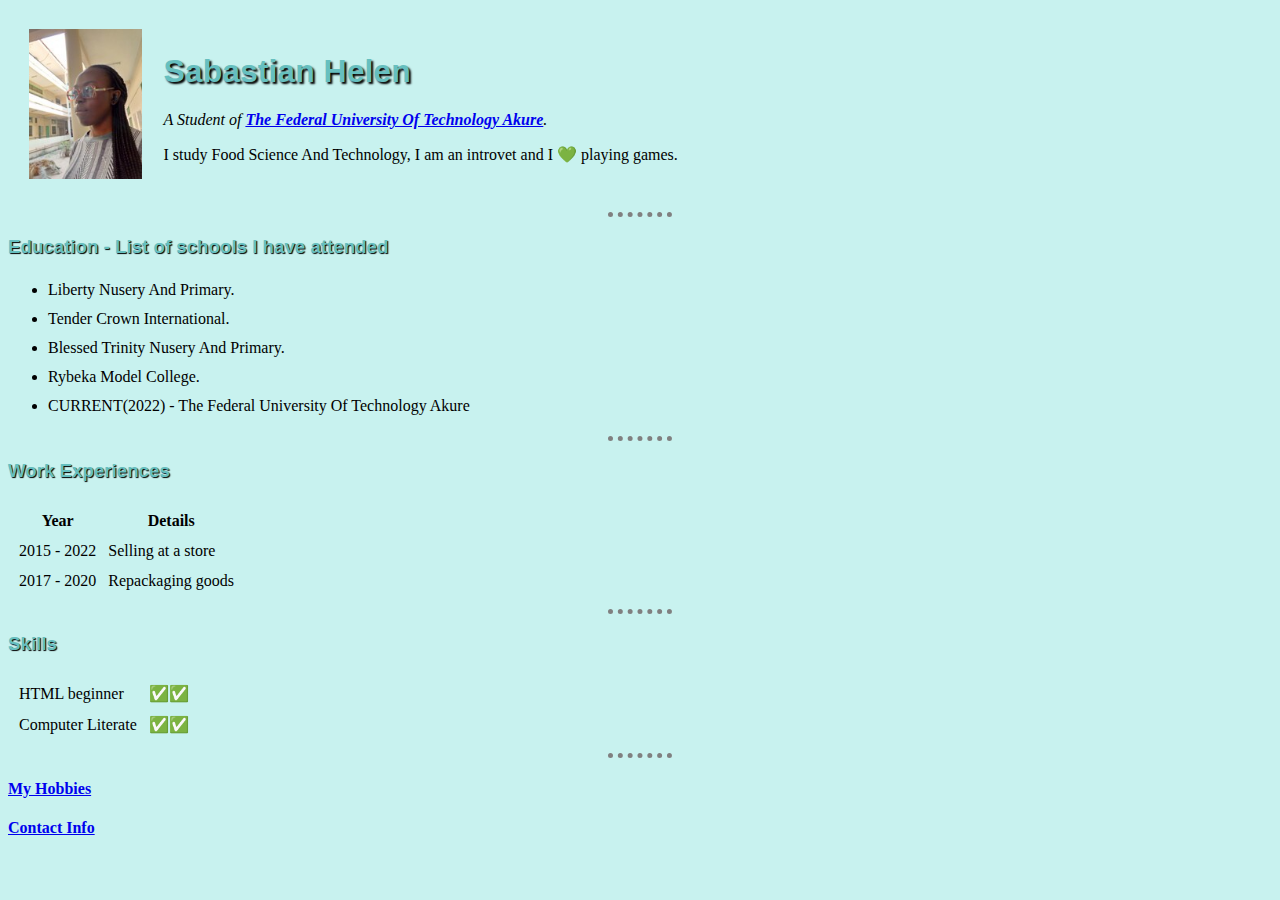
<file: index.html>
<!DOCTYPE html>
<html lang="en" dir="ltr">

<head>
  <meta charset="utf-8">
  <title>Lenel's personal site</title>
  <link rel="stylesheet" href="css/style.css">
</head>

<body>
  <table cellspacing="20">
    <tr>
      <td><img src="Images/4219.jpg" alt="Lenel's Profile picture."></td>
      <td>
        <h1>Sabastian Helen</h1>
        <p><em>A Student of <strong><a href="https://futa.edu.ng/">The Federal University Of Technology Akure</a></strong>.</em></p>
        <p>I study Food Science And Technology, I am an introvet and I 💚 playing games.</p>
      </td>
    </tr>
  </table>

  <hr>
  <h3>Education - List of schools I have attended</h3>
  <ul>
    <li>Liberty Nusery And Primary.</li>
    <li>Tender Crown International.</li>
    <li>Blessed Trinity Nusery And Primary.</li>
    <li>Rybeka Model College.</li>
    <li>CURRENT(2022) - The Federal University Of Technology Akure</li>
  </ul>

  <hr>
  <h3>Work Experiences</h3>
  <table cellspacing="10">
    <thead>
      <th>Year</th>
      <th>Details</th>
    </thead>
    <tbody>
      <tr>
        <td>2015 - 2022</td>
        <td>Selling at a store</td>
      </tr>
      <tr>
        <td>2017 - 2020</td>
        <td>Repackaging goods</td>
      </tr>
    </tbody>
  </table>

  <hr>
  <h3>Skills</h3>
  <table cellspacing="10">
    <tr>
      <td>HTML beginner</td>
      <td>✅✅</td>
    </tr>
    <tr>
      <td>Computer Literate</td>
      <td>✅✅</td>
    </tr>
  </table>

  <hr>
  <h4><a href="hobbies.html">My Hobbies</a></h4>
  <h4><a href="Contact Info.html">Contact Info</a></h4>


</body>

</html>
</file>
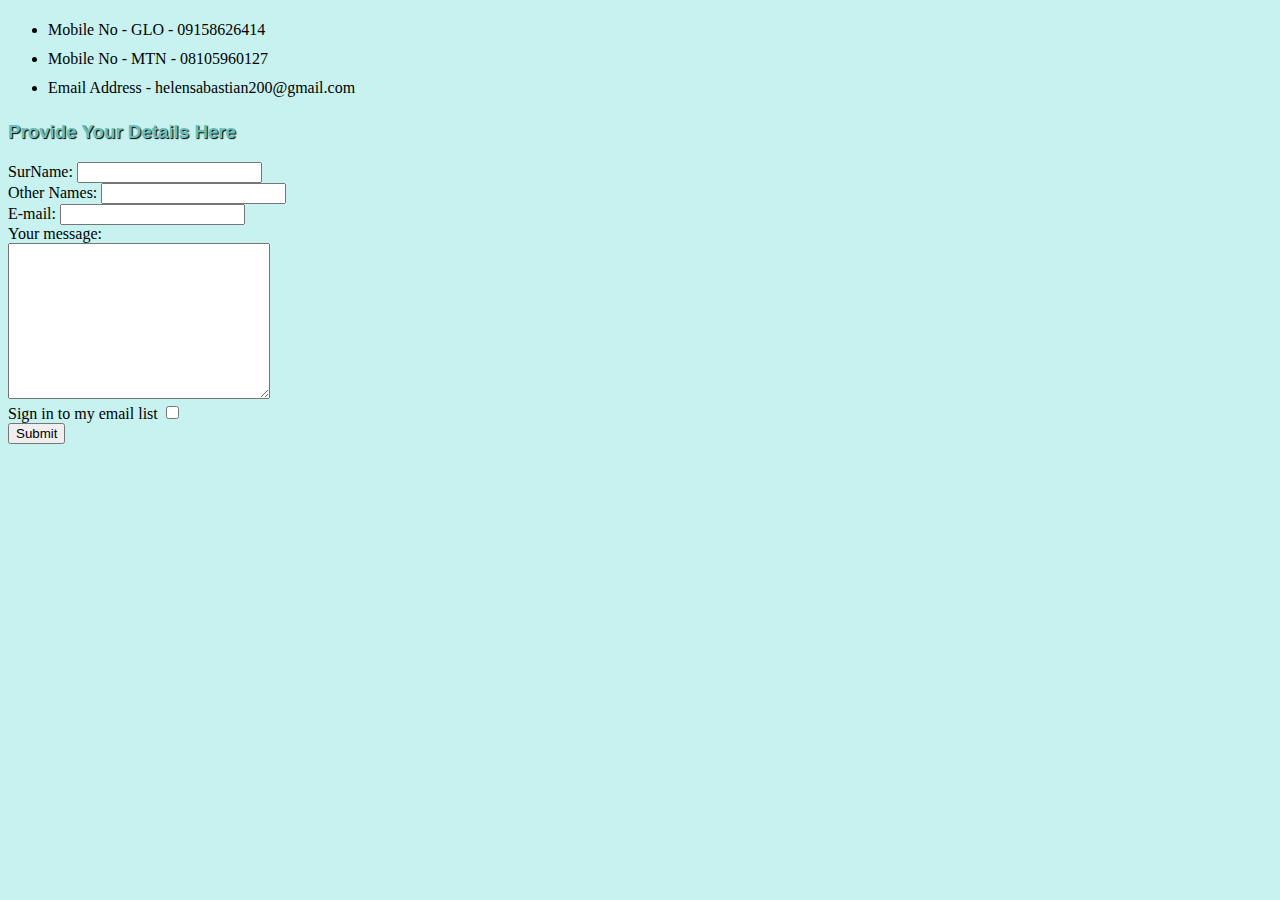
<file: Contact Info.html>
<!DOCTYPE html>
<html lang="en" dir="ltr">
  <head>
    <meta charset="utf-8">
    <title>Contact Info</title>
    <link rel="stylesheet" href="css/style.css">
  </head>
  <body>
    <ul>
      <li>Mobile No - GLO - 09158626414</li>
      <li>Mobile No - MTN - 08105960127</li>
      <li>Email Address - helensabastian200@gmail.com</li>
    </ul>

    <h3>Provide Your Details Here</h3>
    <form action="mailto:helensabastian200@gmail.com" method="post" enctype="text/plain">
      <label>SurName:</label>
      <input type="text" name="SurName" value="" required=""><br>
      <label>Other Names:</label>
      <input type="text" name="Other Names" value="" required=""><br>
      <label>E-mail:</label>
      <input type="email" name="E-mail" value="" required=""><br>
      <label>Your message:</label><br>
      <textarea name="Your Message" rows="10" cols="30"></textarea><br>
      <label>Sign in to my email list</label>
      <input type="checkbox" name="" value="" required=""><br>
      <input type="submit" name="">


    </form>

  </body>
</html>
</file>
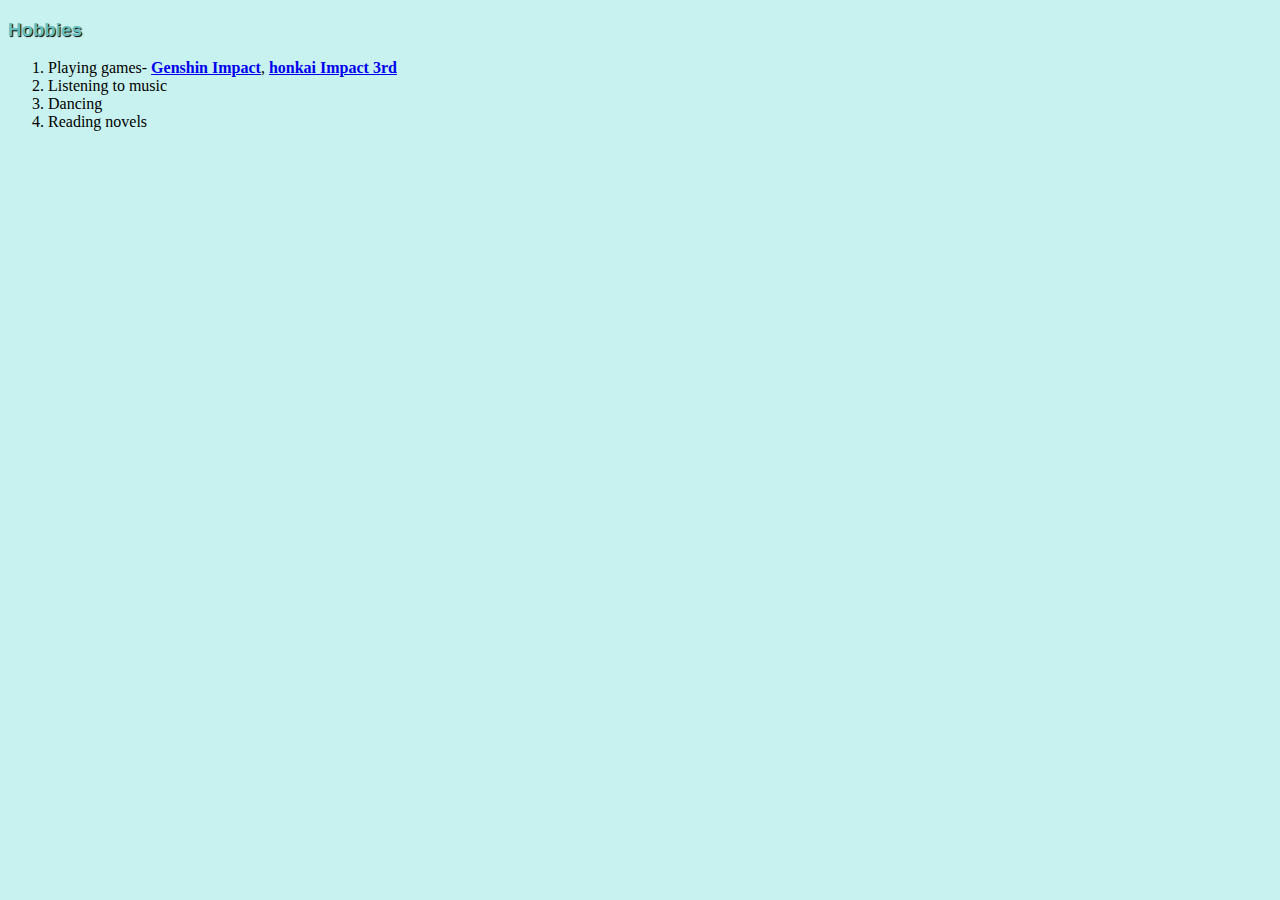
<file: hobbies.html>
<!DOCTYPE html>
<html lang="en" dir="ltr">
  <head>
    <meta charset="utf-8">
    <title>My Hobbies</title>
    <link rel="stylesheet" href="css/style.css">
  </head>
  <body>
    <h3>Hobbies</h3>
    <ol>
      <li>Playing games- <strong><a href="https://genshin.hoyoverse.com/en/">Genshin Impact</a></strong>, <strong><a href="https://honkaiimpact3.hoyoverse.com/global/en-us/fab">honkai Impact 3rd</a></strong></li>
      <li>Listening to music</li>
      <li>Dancing</li>
      <li>Reading novels</li>
    </ol>
  </body>
</html>
</file>
<file: css/style.css>
body {
  background-color: #C8F2EF;
}
h1 {
  color: #66BFBF;
  text-shadow: 2px 2px 2px black;
  font-family: helvetica, sans-serif;
}

h3 {
  color: #66BFBF;
  font-family: helvetica, sans-serif;
  text-shadow: 1px 1px 1px black;
}
hr {
  border-style: dotted none none;
  width: 5%;
  border-color: grey;
  border-width: 5px;
}
img {
  height: 150px;
}

img:hover {
    opacity: 0.5
  }
ul {
    line-height: 1.8;
  }

/************************************CLASS SELECTOR*************************************/
</file>
